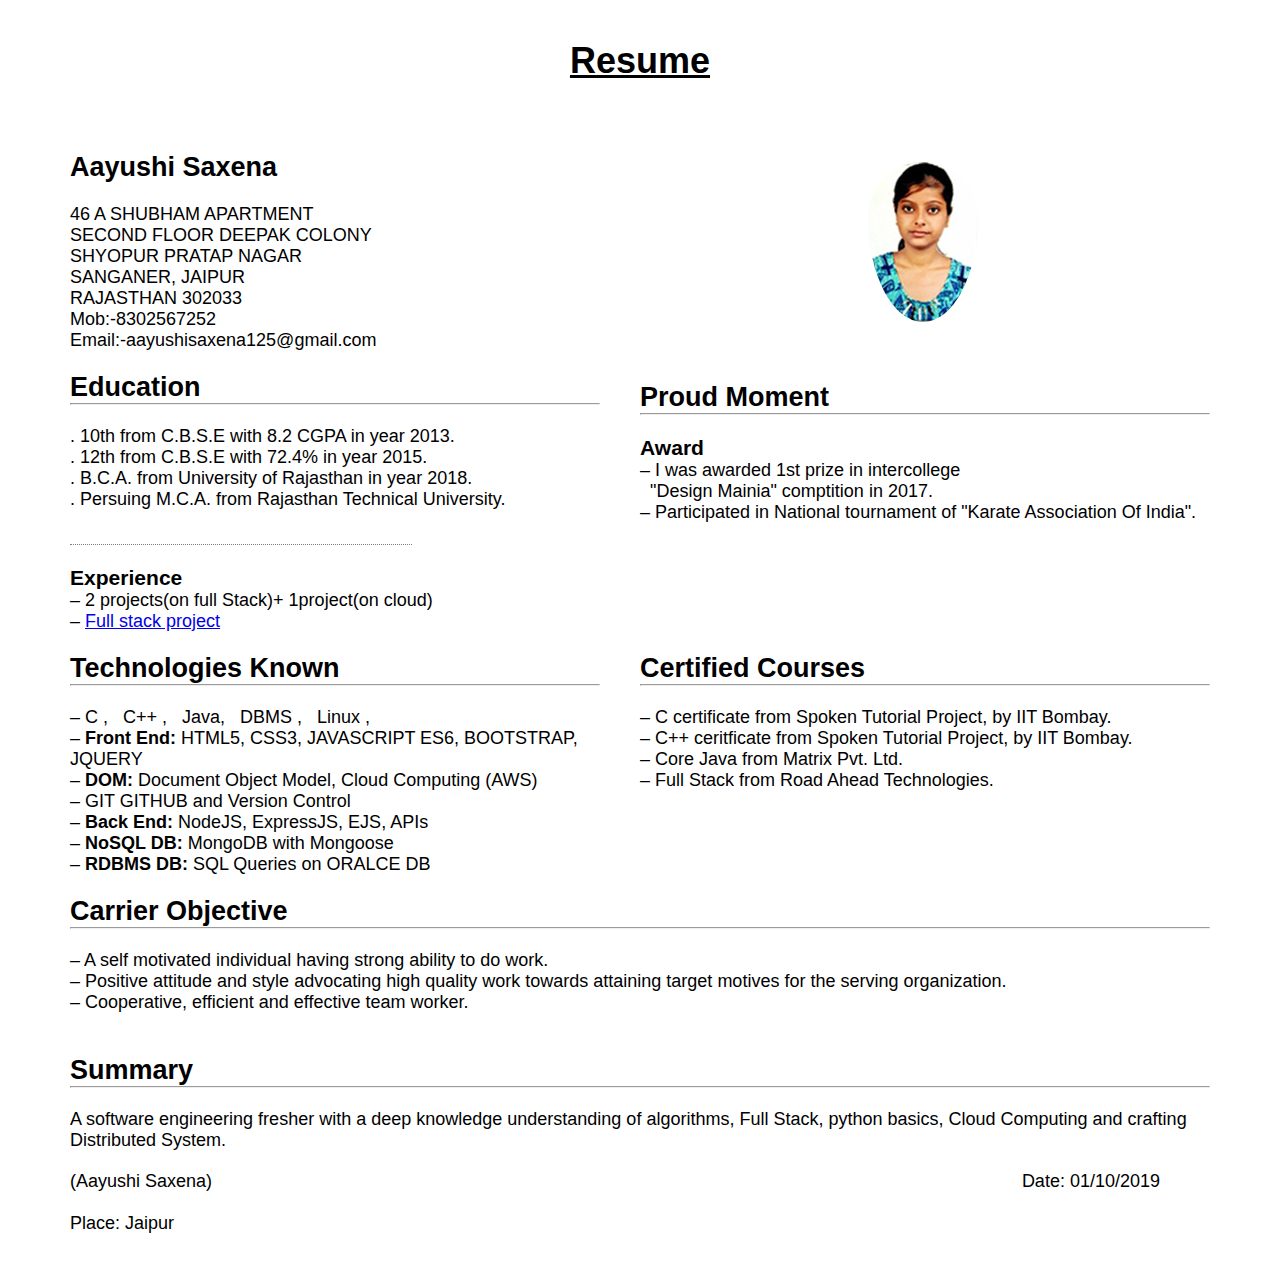
<file: index.html>
<html>
    <head>
        <title>resume</title>
        <link rel="stylesheet" type="text/css" href="styleresume.css">
    </head>
    <body>
        <div class="continer">
            <div class="resume">
                <h1><u>Resume</u></h1>
            </div>
            <div class="main">
        <h2>Aayushi Saxena</h2><br>
        <p>46 A SHUBHAM APARTMENT<br>
        SECOND FLOOR DEEPAK COLONY<br>
        SHYOPUR PRATAP NAGAR<br>
        SANGANER, JAIPUR<br>
        RAJASTHAN 302033<br>
        Mob:-8302567252<br>
            Email:-aayushisaxena125@gmail.com</p><br>
                <div class="clearfix"></div>    
            </div>
             <div class="candidate-photo">
            <img src="pic.jpg" alt="photo">
            </div>
            <div class="education">
               <h2>Education</h2>
                <hr>
                <br>
                <p>
                . 10th from C.B.S.E with 8.2 CGPA in year 2013. <br>
                . 12th from C.B.S.E with 72.4% in year 2015.    <br>
                . B.C.A. from University of Rajasthan in year 2018. <br>
                . Persuing M.C.A. from Rajasthan Technical University. <br>
                </p>
            </div>
           <div class="proud">
            <h2>Proud Moment</h2>
               <hr>
               <br>
               <h3>Award</h3>
               &ndash; I was awarded 1st prize in intercollege   <br>&nbsp; "Design Mainia" comptition in 2017.<br>
                &ndash; Participated in National tournament of "Karate Association Of India".<br>
                <br>
            
                <hr class="dotted">
                <br>
                <h3>Experience</h3>
                <p>&ndash; 2 projects(on full Stack)+ 1project(on cloud)<br>
                &ndash; <a href=https://trackaayu.github.io/Omnifood/index.html> Full stack project </a></p>
               
            <br>
            </div>
            <div class="Tech">
            <h2>Technologies Known</h2>
            <hr><br>
                       &ndash; C  , &nbsp;
                        C++ , &nbsp;
                        Java, &nbsp;
<!--                         Python , &nbsp; -->
                        DBMS , &nbsp;
                        Linux , <br>
                &ndash; <b>Front End:</b> HTML5, CSS3, JAVASCRIPT ES6, BOOTSTRAP, JQUERY<br>
                &ndash; <b>DOM:</b> Document Object Model, Cloud Computing (AWS)<br>
                &ndash; GIT GITHUB and Version Control<br>
                &ndash; <b>Back End:</b> NodeJS, ExpressJS, EJS, APIs<br>
                &ndash; <b>NoSQL DB:</b> MongoDB with Mongoose<br>
                &ndash; <b>RDBMS DB:</b> SQL Queries on ORALCE DB<br>
            </div> 
            <div class="certified">
                <h2> Certified Courses</h2>
                    <hr>
                    <br>
                    &ndash; C certificate from Spoken Tutorial Project, by IIT Bombay.<br>
                    &ndash; C++ ceritficate from Spoken Tutorial Project, by IIT Bombay.<br>
                    &ndash; Core Java from Matrix Pvt. Ltd.<br>
                    &ndash; Full Stack from Road Ahead Technologies.<br>
<!--                     &ndash; Python from Road Ahead Technologies Pvt.Ltd.<br> -->
                <br><br><br>
            </div>
                <div class="carrier-objective">
                    <br>
                    <br>
                    <h2>Carrier Objective</h2>
                        <hr>
                        <br>
                        &ndash; A self motivated individual having strong ability to do work.<br>
                        &ndash; Positive attitude and style advocating high quality work towards attaining target motives for the serving organization. <br>
                        &ndash; Cooperative, efficient and effective team worker.<br>
                    </div>   
<!--            <div class="clearfix"></div>-->
            <div class="summery">
                <br> <br>
                <h2>Summary</h2>
                <hr>
                <br>
                <p>A software engineering fresher with a deep knowledge understanding of algorithms, Full Stack, python basics, Cloud Computing and crafting Distributed System.</p>
            </div>
            <div class="end">
                <p>(Aayushi Saxena)</p>
                <p class="date">Date: 01/10/2019</p>
                <br>Place: Jaipur
            </div>
        </div>
    </body>
</html>
</file>
<file: styleresume.css>
*{
    margin: 0;
    padding: 0;
    box-sizing: border-box;
}

body{
    font-family: Lato, Arial, sans-serif;
    font-size: 18px;
}
.continer {
    margin: 40px auto 30px auto;
    width: 1140;
}

.clearfix: after{
    content: "";
    display: table;
    clear: both;
}

.main {
    margin-top: 40px;
    width: 70%;
    float: left;
}

h1 {
    text-align: center;
}

.resume {
    margin-bottom: 30px;
    text-align: center;
}

.clearfix: after{
    
}

.education {
    width: 50%;
    float: left;
    padding-right: 40px;
}

.proud {
    margin-top: 60px;
/*    margin-left: 20px;*/
    
}

.proud-content {
    text-align: justify;
}

.dotted {
    color: gray;
    width: 30%;
    border: none;
    border-top: 1px dotted;
}

hr {
    color: black;
}

.experience {
    padding-right: 70px;
}

.Tech {
    width: 50%;
    padding-right: 40px;
    float: left;
}

.carrier-objective {
/*    margin-top: 30px;
/*    width: 50%;*/
}

.clearfix:after{
    content: "";
    display: table;
    clear: both;
}
.end {
    position: relative;
}

.date {
    position: absolute;
    top: 0px;
    right: 50px;
}

.candidate-photo img{
    padding-top: 50px;
    border-radius: 50%;    
}

.resume-c {
    text-align: justify;
}


.summery {
    margin-bottom: 20px;
}
</file>
